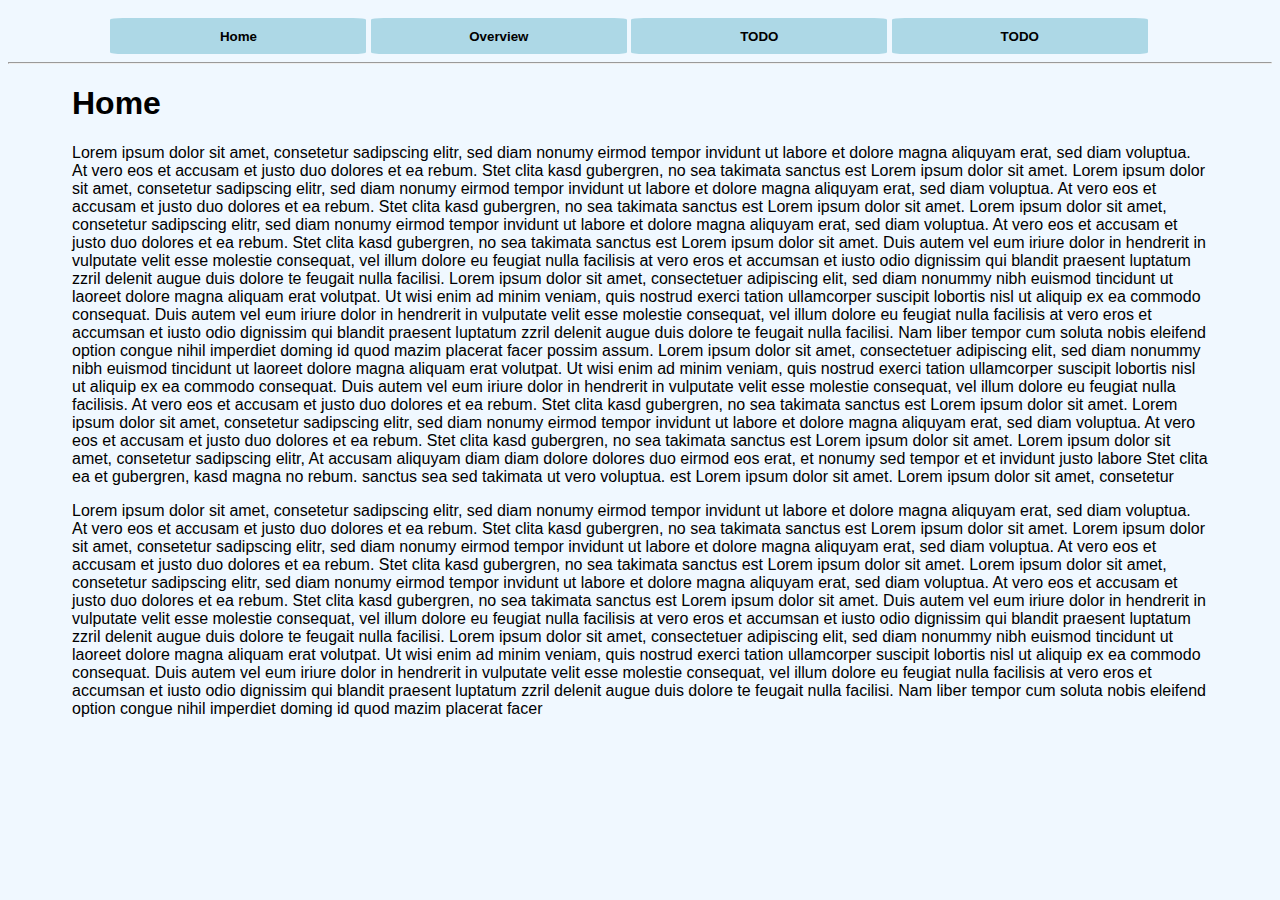
<file: index.html>
<!DOCTYPE html>
<html lang="en">
<head>
    <meta charset="UTF-8">
    <meta name="viewport" content="width=device-width, initial-scale=1.0">
    <title>Chatts Website</title>
    <link rel="stylesheet" href="./styles/style.css">
</head>
<body>
    <nav>
        <button id="navButtons" class="leftnavButton" onclick="location.href = './index.html'">Home</button>
        <button id="navButtons" onclick="location.href = './pages/overview.html'">Overview</button>
        <button id="navButtons"  onclick="location.href = './index.html'">TODO</button>
        <button id="navButtons" onclick="location.href = './pages/overview.html'">TODO</button>
        <br/>
        <hr/>
    </nav>
    <h1>Home</h1>
    <p>Lorem ipsum dolor sit amet, consetetur sadipscing elitr, sed diam nonumy eirmod tempor invidunt ut labore et dolore magna aliquyam erat, sed diam voluptua. At vero eos et accusam et justo duo dolores et ea rebum. Stet clita kasd gubergren, no sea takimata sanctus est Lorem ipsum dolor sit amet. Lorem ipsum dolor sit amet, consetetur sadipscing elitr, sed diam nonumy eirmod tempor invidunt ut labore et dolore magna aliquyam erat, sed diam voluptua. At vero eos et accusam et justo duo dolores et ea rebum. Stet clita kasd gubergren, no sea takimata sanctus est Lorem ipsum dolor sit amet. Lorem ipsum dolor sit amet, consetetur sadipscing elitr, sed diam nonumy eirmod tempor invidunt ut labore et dolore magna aliquyam erat, sed diam voluptua. At vero eos et accusam et justo duo dolores et ea rebum. Stet clita kasd gubergren, no sea takimata sanctus est Lorem ipsum dolor sit amet.   

        Duis autem vel eum iriure dolor in hendrerit in vulputate velit esse molestie consequat, vel illum dolore eu feugiat nulla facilisis at vero eros et accumsan et iusto odio dignissim qui blandit praesent luptatum zzril delenit augue duis dolore te feugait nulla facilisi. Lorem ipsum dolor sit amet, consectetuer adipiscing elit, sed diam nonummy nibh euismod tincidunt ut laoreet dolore magna aliquam erat volutpat.   
        
        Ut wisi enim ad minim veniam, quis nostrud exerci tation ullamcorper suscipit lobortis nisl ut aliquip ex ea commodo consequat. Duis autem vel eum iriure dolor in hendrerit in vulputate velit esse molestie consequat, vel illum dolore eu feugiat nulla facilisis at vero eros et accumsan et iusto odio dignissim qui blandit praesent luptatum zzril delenit augue duis dolore te feugait nulla facilisi.   
        
        Nam liber tempor cum soluta nobis eleifend option congue nihil imperdiet doming id quod mazim placerat facer possim assum. Lorem ipsum dolor sit amet, consectetuer adipiscing elit, sed diam nonummy nibh euismod tincidunt ut laoreet dolore magna aliquam erat volutpat. Ut wisi enim ad minim veniam, quis nostrud exerci tation ullamcorper suscipit lobortis nisl ut aliquip ex ea commodo consequat.   
        
        Duis autem vel eum iriure dolor in hendrerit in vulputate velit esse molestie consequat, vel illum dolore eu feugiat nulla facilisis.   
        
        At vero eos et accusam et justo duo dolores et ea rebum. Stet clita kasd gubergren, no sea takimata sanctus est Lorem ipsum dolor sit amet. Lorem ipsum dolor sit amet, consetetur sadipscing elitr, sed diam nonumy eirmod tempor invidunt ut labore et dolore magna aliquyam erat, sed diam voluptua. At vero eos et accusam et justo duo dolores et ea rebum. Stet clita kasd gubergren, no sea takimata sanctus est Lorem ipsum dolor sit amet. Lorem ipsum dolor sit amet, consetetur sadipscing elitr, At accusam aliquyam diam diam dolore dolores duo eirmod eos erat, et nonumy sed tempor et et invidunt justo labore Stet clita ea et gubergren, kasd magna no rebum. sanctus sea sed takimata ut vero voluptua. est Lorem ipsum dolor sit amet. Lorem ipsum dolor sit amet, consetetur
    </p>
    <p>
        Lorem ipsum dolor sit amet, consetetur sadipscing elitr, sed diam nonumy eirmod tempor invidunt ut labore et dolore magna aliquyam erat, sed diam voluptua. At vero eos et accusam et justo duo dolores et ea rebum. Stet clita kasd gubergren, no sea takimata sanctus est Lorem ipsum dolor sit amet. Lorem ipsum dolor sit amet, consetetur sadipscing elitr, sed diam nonumy eirmod tempor invidunt ut labore et dolore magna aliquyam erat, sed diam voluptua. At vero eos et accusam et justo duo dolores et ea rebum. Stet clita kasd gubergren, no sea takimata sanctus est Lorem ipsum dolor sit amet. Lorem ipsum dolor sit amet, consetetur sadipscing elitr, sed diam nonumy eirmod tempor invidunt ut labore et dolore magna aliquyam erat, sed diam voluptua. At vero eos et accusam et justo duo dolores et ea rebum. Stet clita kasd gubergren, no sea takimata sanctus est Lorem ipsum dolor sit amet.   

        Duis autem vel eum iriure dolor in hendrerit in vulputate velit esse molestie consequat, vel illum dolore eu feugiat nulla facilisis at vero eros et accumsan et iusto odio dignissim qui blandit praesent luptatum zzril delenit augue duis dolore te feugait nulla facilisi. Lorem ipsum dolor sit amet, consectetuer adipiscing elit, sed diam nonummy nibh euismod tincidunt ut laoreet dolore magna aliquam erat volutpat.   
        
        Ut wisi enim ad minim veniam, quis nostrud exerci tation ullamcorper suscipit lobortis nisl ut aliquip ex ea commodo consequat. Duis autem vel eum iriure dolor in hendrerit in vulputate velit esse molestie consequat, vel illum dolore eu feugiat nulla facilisis at vero eros et accumsan et iusto odio dignissim qui blandit praesent luptatum zzril delenit augue duis dolore te feugait nulla facilisi.   
        
        Nam liber tempor cum soluta nobis eleifend option congue nihil imperdiet doming id quod mazim placerat facer
    </p>
</body>
</html>
</file>
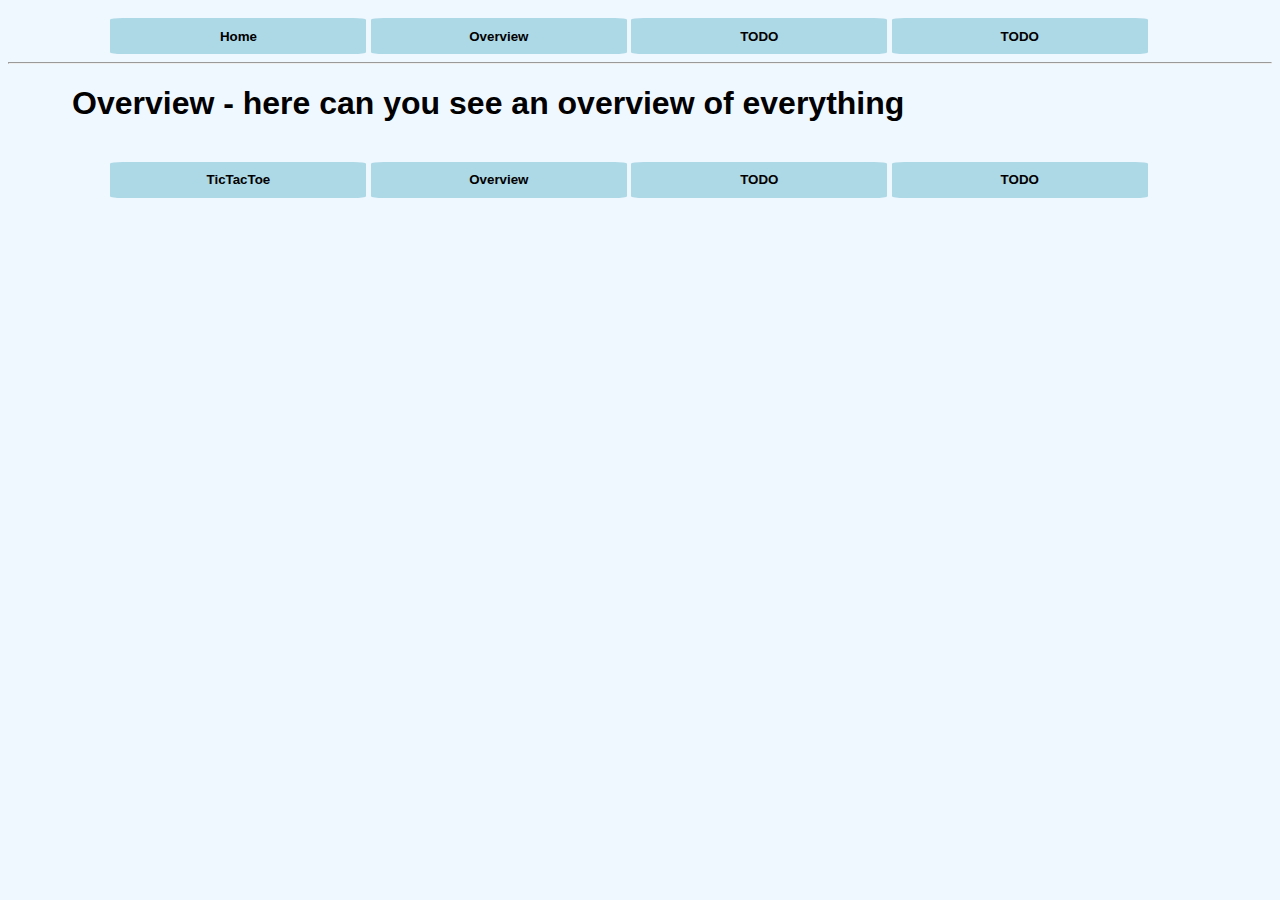
<file: pages/overview.html>
<!DOCTYPE html>
<html lang="en">
<head>
    <meta charset="UTF-8">
    <meta name="viewport" content="width=device-width, initial-scale=1.0">
    <link rel="stylesheet" href="../styles/style.css">
    <title>Overview</title>
</head>
<body>
    <nav>
        <button id="navButtons" class="leftnavButton" onclick="location.href = '../index.html'">Home</button>
        <button id="navButtons" onclick="location.href = ''">Overview</button>
        <button id="navButtons"  onclick="location.href = './index.html'">TODO</button>
        <button id="navButtons" onclick="location.href = './pages/overview.html'">TODO</button>
        <br/>
        <hr/>
    </nav>
    <h1>Overview - here can you see an overview of everything</h1>
    <br/>
    <button id="navButtons" class="leftnavButton" onclick="location.href = './tictactoe.html'">TicTacToe</button>
    <button id="navButtons" onclick="location.href = ''">Overview</button>
    <button id="navButtons"  onclick="location.href = './index.html'">TODO</button>
    <button id="navButtons" onclick="location.href = './pages/overview.html'">TODO</button>
</body>
</html>
</file>
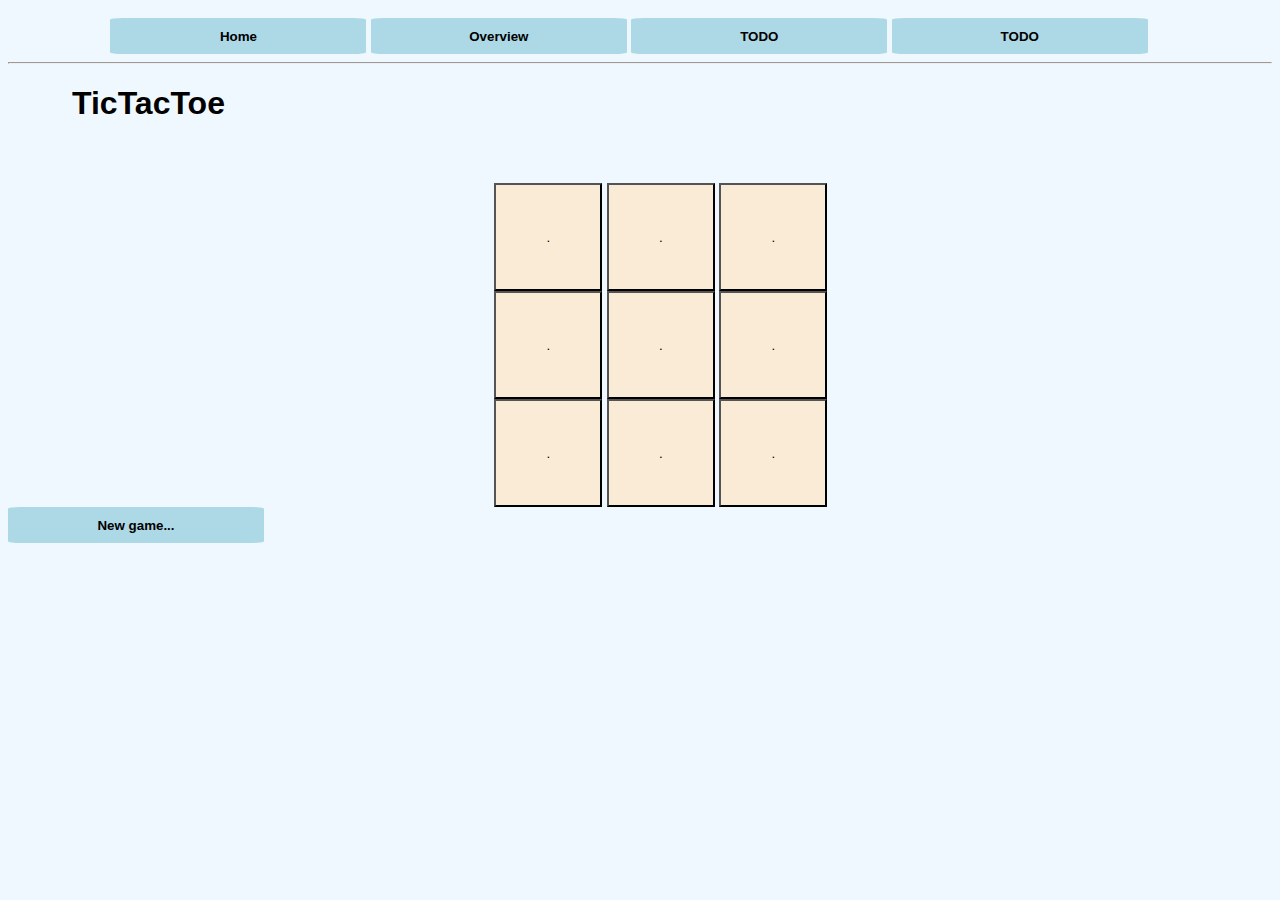
<file: pages/tictactoe.html>
<!DOCTYPE html>
<html lang="en">
<head>
    <meta charset="UTF-8">
    <meta name="viewport" content="width=device-width, initial-scale=1.0">
    <link rel="stylesheet" href="../styles/style.css">
    <title>TicTacToe</title>
</head>
<body>
    <nav>
        <button id="navButtons" class="leftnavButton" onclick="location.href = '../index.html'">Home</button>
        <button id="navButtons" onclick="location.href = './overview.html'">Overview</button>
        <button id="navButtons"  onclick="location.href = './index.html'">TODO</button>
        <button id="navButtons" onclick="location.href = './pages/overview.html'">TODO</button>
        <br/>
        <hr/>
    </nav>
    <h1>TicTacToe</h1>
    <br/>
    <h1 id="winner"></h1>
    <div>
        <button onclick="handleButton(1)" id="button1TTT" class="tictactoeButton">.</button>
        <button onclick="handleButton(2)" id="button2TTT" class="tictactoeButton">.</button>
        <button onclick="handleButton(3)" id="button3TTT" class="tictactoeButton">.</button>
    </div>
    <div>
        <button onclick="handleButton(4)" id="button4TTT" class="tictactoeButton">.</button>
        <button onclick="handleButton(5)" id="button5TTT" class="tictactoeButton">.</button>
        <button onclick="handleButton(6)" id="button6TTT" class="tictactoeButton">.</button>
    </div>
    <div>
        <button onclick="handleButton(7)" id="button7TTT" class="tictactoeButton">.</button>
        <button onclick="handleButton(8)" id="button8TTT" class="tictactoeButton">.</button>
        <button onclick="handleButton(9)" id="button9TTT" class="tictactoeButton">.</button>
    </div>
    <button id="newgameButton" onclick="newgame()">New game...</button>
    <script src="tictactoe.js"></script>
</body>
</html>
</file>
<file: styles/style.css>
body{
    background-color: aliceblue;
    font-family: Arial, Helvetica, sans-serif;
}
nav{
margin-top: 2vh;
}
p{
    margin-left: 5vw;
    margin-right: 5vw;
}
h1{
    margin-left: 5vw;
}
#navButtons,#newgameButton{
    width: 20vw;
    height:4vh;
    background-color: lightblue;
    font-weight: bolder;
    border:none;
    border-radius: 5%;
}

.leftnavButton{
    margin-left: 8vw;
}

#navButtons:hover, #newgameButton:hover{
    background-color:bisque;
}




.tictactoeButton{
    background-color: antiquewhite;
    width:12vh;
    height:12vh;
}
.tictactoeButton:hover{
    background-color: lightblue;
}


#button1TTT,#button4TTT,#button7TTT{
    margin-left: 38vw;
    justify-content: center;
    align-items: center;
}
</file>
